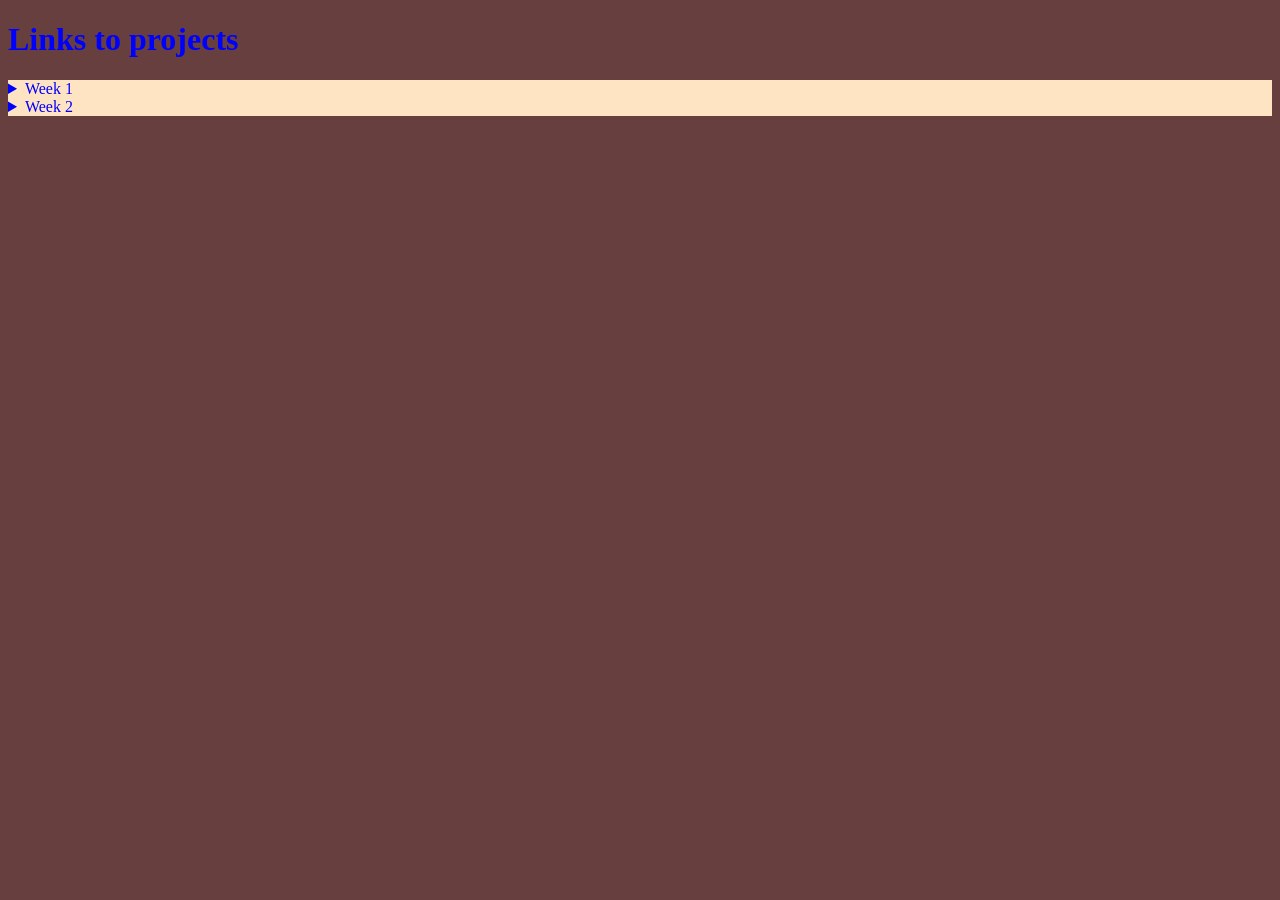
<file: index.html>
<!DOCTYPE html>
<html lang="en">
<head>
    <meta charset="UTF-8">
    <meta name="viewport" content="width=device-width, initial-scale=1.0">
    <link rel="stylesheet" href="style.css">
    <title>HTML Homework</title>
</head>
<body>
    <h1>Links to projects</h1>
    <details>
        <summary>Week 1</summary>
        <p><a href="week_01/index.html">Week 1 Intro</a></p>
    </details>
    <details>
        <summary>Week 2</summary>
        <p><a href="week_02/2a demi/index.html">Review Homework</a></p>
        <p><a href="week_02/ugly/index.html"> Ugly UI </a></p>
    </details>
</body>
</html>
</file>
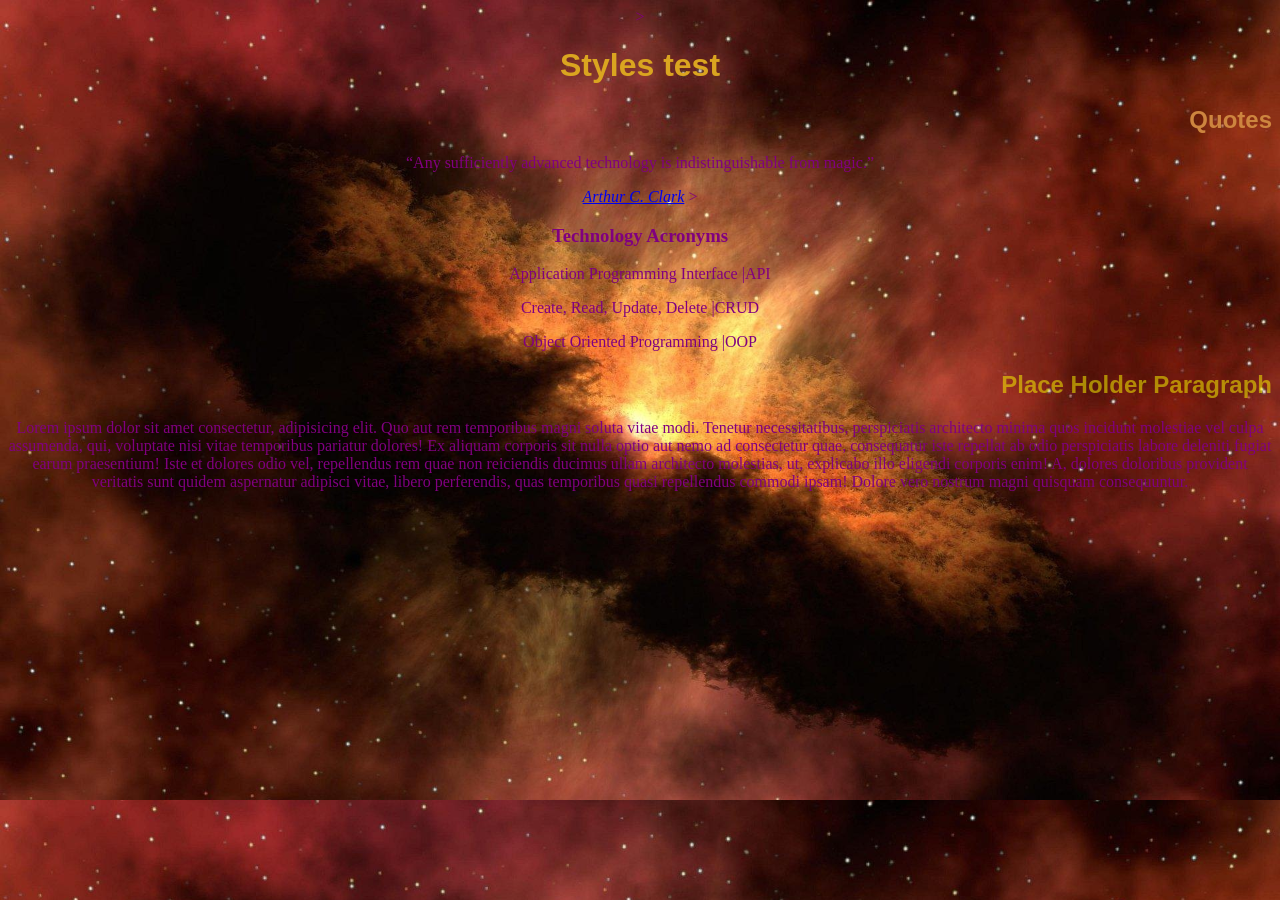
<file: ugly/index.html>
<!DOCTYPE html>
<html lang="en">
<head>
    <meta charset="UTF-8">
    <meta name="viewport" content="width=device-width, initial-scale=1.0">
    <link rel= stylesheet href ="style.css"> <!-- connection to style-->>
    <title>Quotes about</title>
</head>
<body>
    <!--Using blockquote/cite/q-->
    <h1>Styles test</h1>
    <h2 style = "color: peru;">Quotes</h2>
    <blockquote> <q>Any sufficiently advanced technology is indistinguishable from magic.</q></blockquote>
    <cite><a href="https://www.forbes.com/sites/robertszczerba/2015/02/09/20-great-technology-quotes-to-inspire-amaze-and-amuse/">Arthur C. Clark</a></cite>

<!--Acronyms using abbr-->>
<h3> Technology Acronyms</h3>
<p>Application Programming Interface |<abbr>API</abbr></p>
<p>Create, Read, Update, Delete |<abbr>CRUD</abbr></p>
<p>Object Oriented Programming |<abbr>OOP</abbr></p>

<!--lorem place holder use-->
    <h2>Place Holder Paragraph</h2>
    <p>Lorem ipsum dolor sit amet consectetur, adipisicing elit. Quo aut rem temporibus magni soluta vitae modi. Tenetur necessitatibus, perspiciatis architecto minima quos incidunt molestiae vel culpa assumenda, qui, voluptate nisi vitae temporibus pariatur dolores! Ex aliquam corporis sit nulla optio aut nemo ad consectetur quae, consequatur iste repellat ab odio perspiciatis labore deleniti fugiat earum praesentium! Iste et dolores odio vel, repellendus rem quae non reiciendis ducimus ullam architecto molestias, ut, explicabo illo eligendi corporis enim! A, dolores doloribus provident veritatis sunt quidem aspernatur adipisci vitae, libero perferendis, quas temporibus quasi repellendus commodi ipsam! Dolore vero nostrum magni quisquam consequuntur.</p>
</body>
</html>
</file>
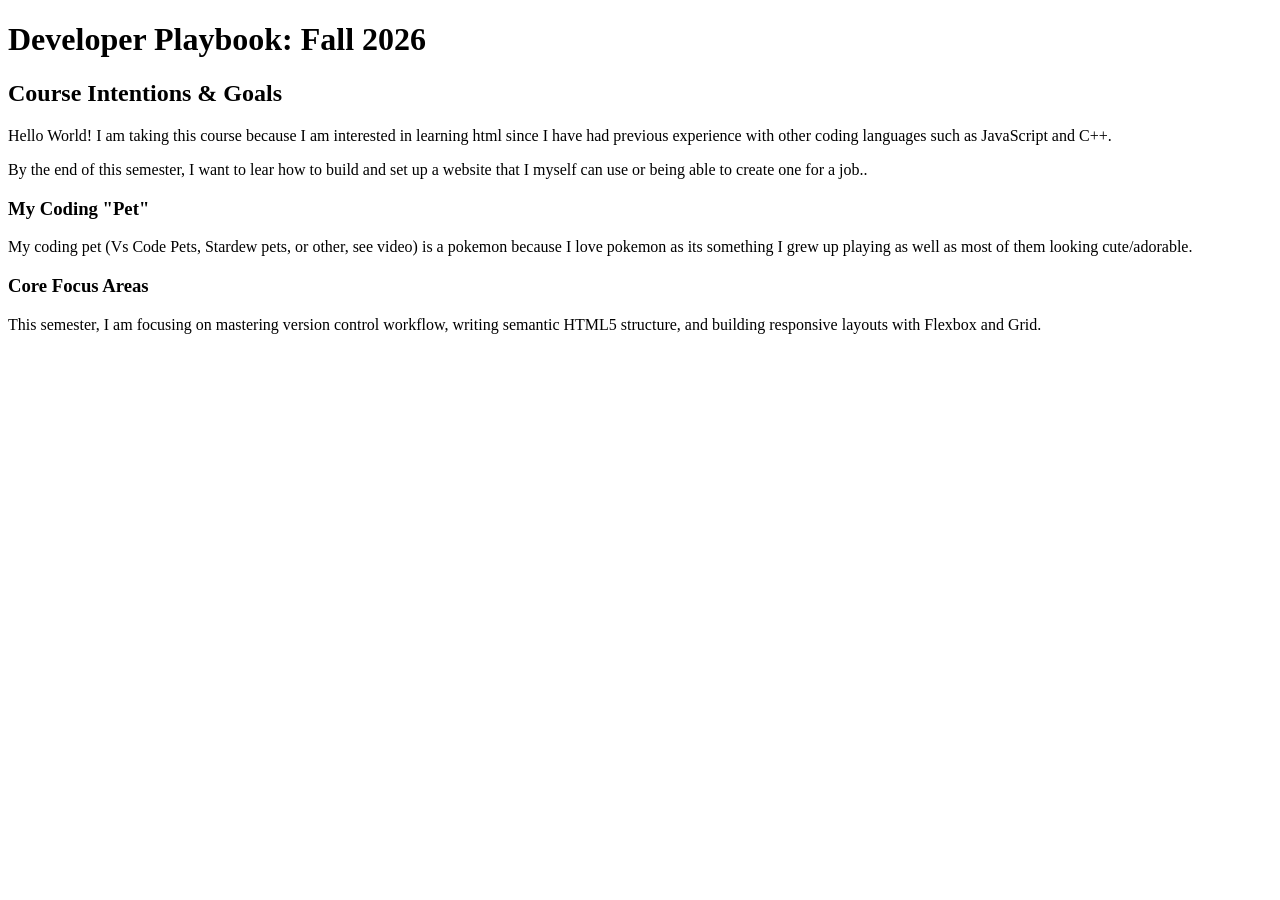
<file: week_01/index.html>
<!DOCTYPE html>
<html lang="en">
<head>
    <!-- Metadata section: This info does not show up on the page but helps the browser load it correctly -->
    <meta charset="UTF-8"> <!-- Sets the text character encoding to prevent weird character glitches -->
    <meta name="viewport" content="width=device-width, initial-scale=1.0"> <!-- Ensures the site scales correctly on mobile screens -->
    <title>My Developer Playbook</title> <!-- Displays in the browser's tab header -->
</head>
<body>
    <!-- All visible content on your web page must live inside the body tags -->
    
    <!-- h1 is the primary heading for the page. Use only ONE h1 per document! -->
    <h1>Developer Playbook: Fall 2026 </h1>
    
    <!-- h2 represents major subsections -->
    <h2>Course Intentions & Goals</h2>
    
    <!-- p stands for paragraph. It is a block-level text element -->
    <p>Hello World! I am taking this course because I am interested in learning html since I have had previous experience with other coding languages such as JavaScript and C++.</p>
    <p>By the end of this semester, I want to lear how to build and set up a website that I myself can use or being able to create one for a job..</p>
    
    <h3>My Coding "Pet"</h3>
    <p>My coding pet (Vs Code Pets, Stardew pets, or other, see video) is a pokemon because I love pokemon as its something I grew up playing as well as most of them looking cute/adorable.</p>
    
    <h3>Core Focus Areas</h3>
    <p>This semester, I am focusing on mastering version control workflow, writing semantic HTML5 structure, and building responsive layouts with Flexbox and Grid.</p>
</body>
</html>
</file>
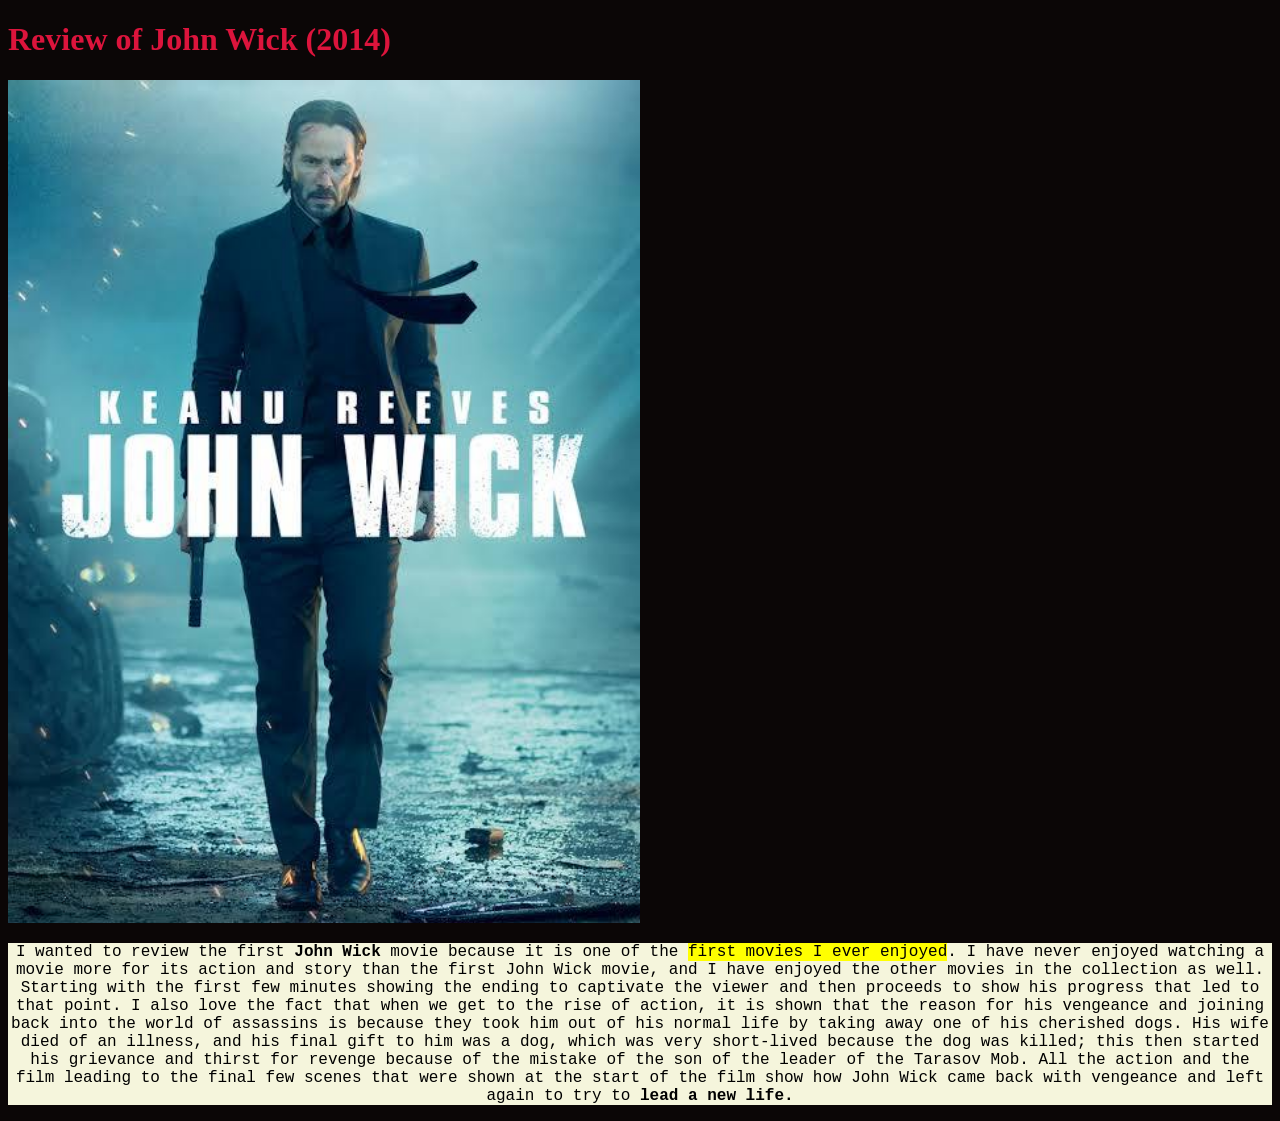
<file: week_02/2a demi/index.html>
<!DOCTYPE html>
<html lang="en">
<head>
    <meta charset="UTF-8">
    <meta name="viewport" content="width=device-width, initial-scale=1.0">
    <title>2A Demo</title>
</head>
<body style="background-color:rgb(11, 6, 6);">
    <h1 style="color:crimson; font-weight: bold">Review of John Wick (2014)</h1>
    <img src="john_wick.jpg" alt="John Wick" width="50%">
    <p style="background-color:beige; text-align: center; font-family:courier">I wanted to review the first <b>John Wick</b> movie because it is one of the <mark>first movies I ever enjoyed</mark>. I have never enjoyed watching a movie more for its action and story than the first John Wick movie, and I have enjoyed the other movies in the collection as well. Starting with the first few minutes showing the ending to captivate the viewer and then proceeds to show his progress that led to that point. I also love the fact that when we get to the rise of action, it is shown that the reason for his vengeance and joining back into the world of assassins is because they took him out of his normal life by taking away one of his cherished dogs. His wife died of an illness, and his final gift to him was a dog, which was very short-lived because the dog was killed; this then started his grievance and thirst for revenge because of the mistake of the son of the leader of the Tarasov Mob. All the action and the film leading to the final few scenes that were shown at the start of the film show how John Wick came back with vengeance and left again to try to <strong>lead a new life.</strong></p>

</body>
</html>
</file>
<file: style.css>
body{
    background-color: rgb(104, 63, 63);
    color:blue
}
details{
    background-color: bisque;
}
</file>
<file: ugly/style.css>
body{
background-image: url(wikiimages-galaxy-11188_1920.jpg);
background-size: cover;
color: purple;
text-align: center;
}
/* Affect h1 header, testing out different things */
h1{
font-size: xx-large;
font-family: 'Gill Sans', 'Gill Sans MT', Calibri, 'Trebuchet MS', sans-serif;
color: goldenrod;
text-align: center;

}

/* Affect h2 header, alongside having the rgba */
h2{

font-size: x-large;
font-family: Verdana, Geneva, Tahoma, sans-serif;
color: rgba(255, 255, 0, 0.5);
text-align: right;
}
</file>
